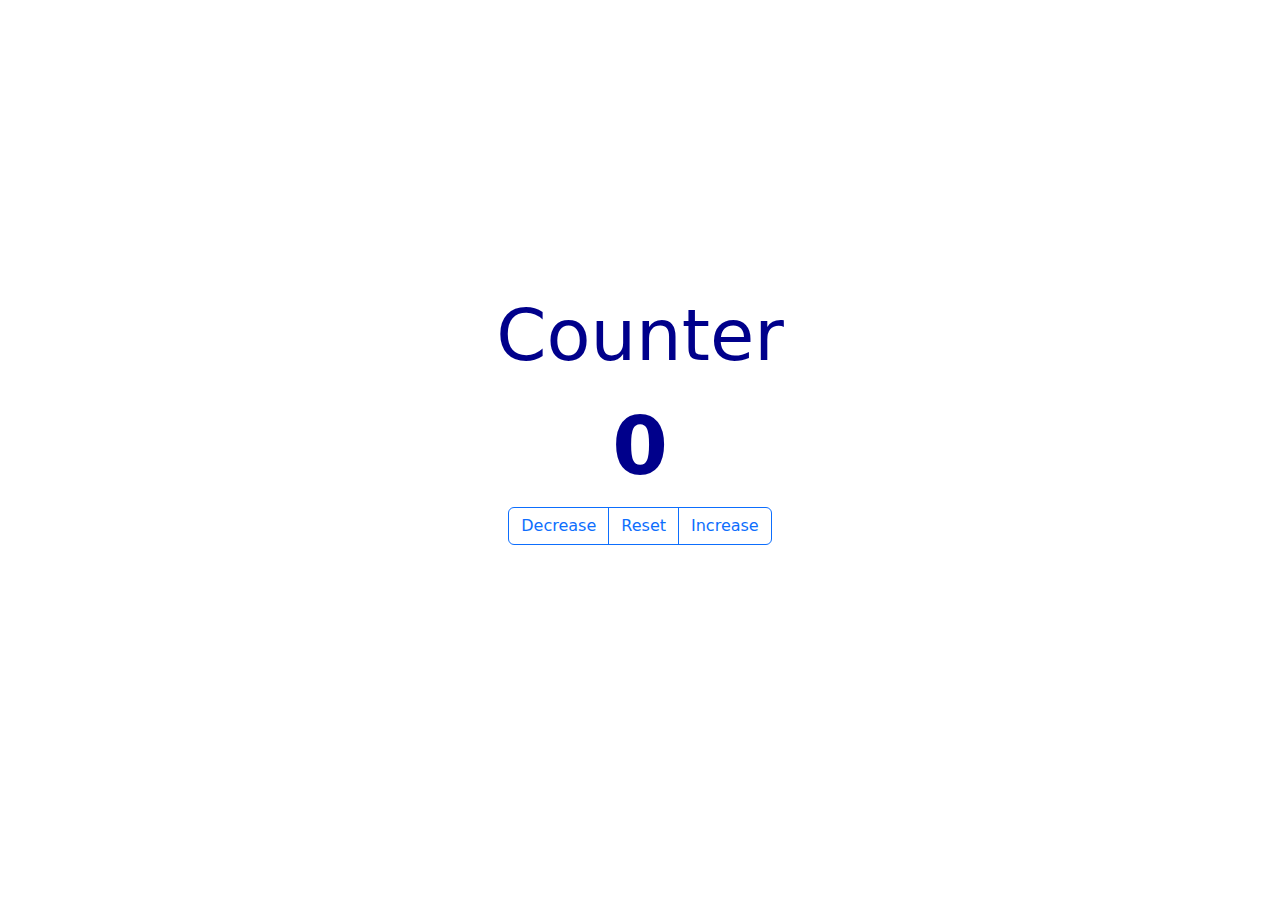
<file: projects/counter/index.html>
<!DOCTYPE html>
<html lang="en">
<head>
    <meta charset="UTF-8">
    <meta http-equiv="X-UA-Compatible" content="IE=edge">
    <meta name="viewport" content="width=device-width, initial-scale=1.0">
    <title>Counter</title>
    <link href="https://cdn.jsdelivr.net/npm/bootstrap@5.1.3/dist/css/bootstrap.min.css" rel="stylesheet">
    <link rel="stylesheet" href="style.css">
</head>
<body>

    <div class="container d-flex justify-content-center align-items-center">
       
        <div class="content-section d-flex align-items-center flex-column">
            <h1> Counter</h1>
            <span id="counter_value">0</span>
            <div class="btn-group" role="group" aria-label="Basic outlined example">
                <button type="button" class="btn btn-outline-primary decrease">Decrease</button>
                <button type="button" class="btn btn-outline-primary rest">Reset</button>
                <button type="button" class="btn btn-outline-primary increase">Increase</button>
              </div>
        </div>
       
    </div>

     <!-- Option 1: Bootstrap Bundle with Popper -->
     <script src="https://cdn.jsdelivr.net/npm/bootstrap@5.1.3/dist/js/bootstrap.bundle.min.js"></script>
     <script src="app.js"></script>
</body>
</html>
</file>
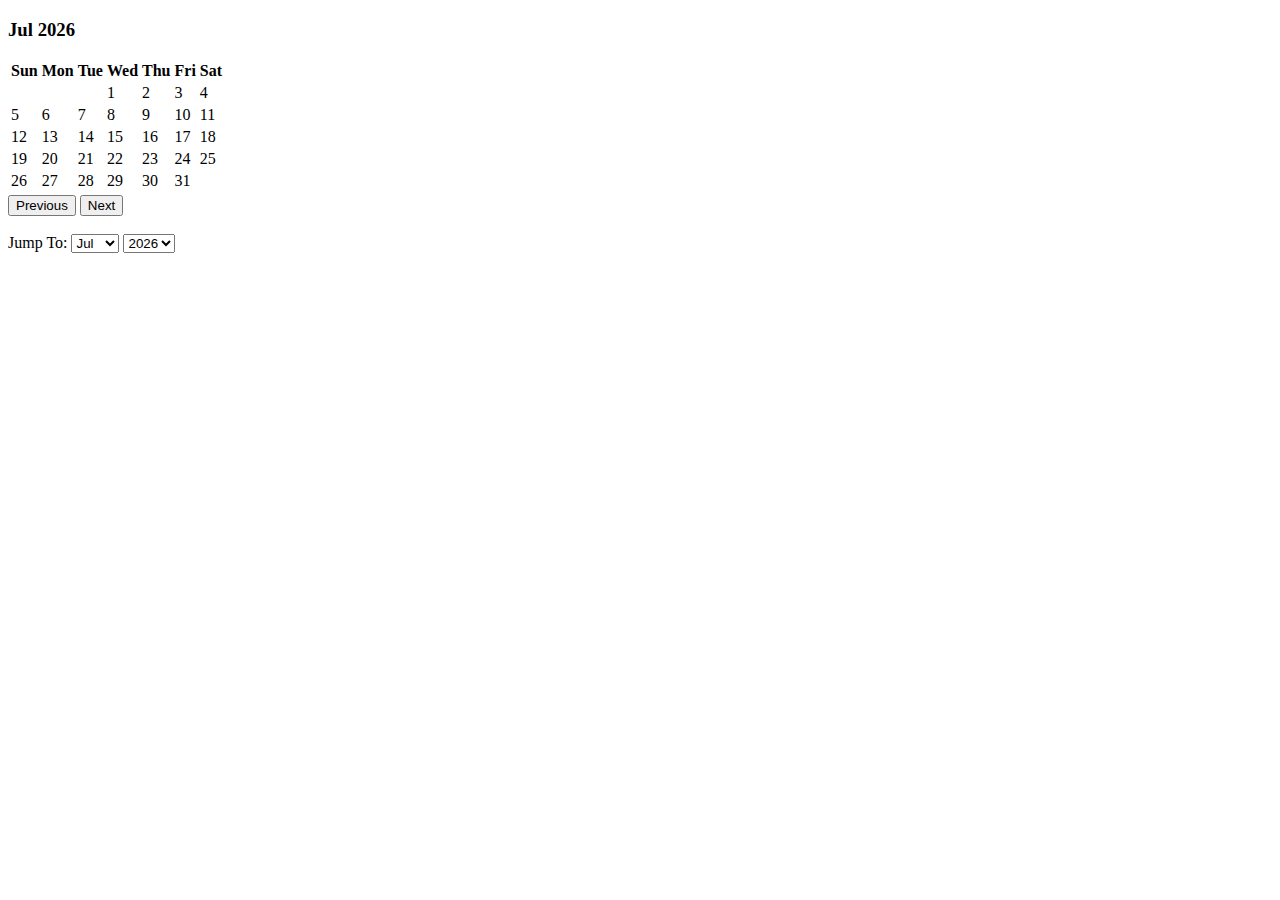
<file: calender.html>
<!DOCTYPE html>
<html lang="en">
<head>
    <meta charset="UTF-8">
    <title>Calendar</title>

    <meta name="viewport" content="width=device-width, initial-scale=1, shrink-to-fit=no">
    <!-- Bootstrap CSS -->
    <link rel="stylesheet" href="https://stackpath.bootstrapcdn.com/bootstrap/4.1.0/css/bootstrap.min.css"
          integrity="sha384-9gVQ4dYFwwWSjIDZnLEWnxCjeSWFphJiwGPXr1jddIhOegiu1FwO5qRGvFXOdJZ4" crossorigin="anonymous">

</head>
<body>
<div class="container col-sm-4 col-md-7 col-lg-4 mt-5">
    <div class="card">
        <h3 class="card-header" id="monthAndYear"></h3>
        <table class="table table-bordered table-responsive-sm" id="calendar">
            <thead>
            <tr>
                <th>Sun</th>
                <th>Mon</th>
                <th>Tue</th>
                <th>Wed</th>
                <th>Thu</th>
                <th>Fri</th>
                <th>Sat</th>
            </tr>
            </thead>

            <tbody id="calendar-body">

            </tbody>
        </table>

        <div class="form-inline">

            <button class="btn btn-outline-primary col-sm-6" id="previous" onclick="previous()">Previous</button>

            <button class="btn btn-outline-primary col-sm-6" id="next" onclick="next()">Next</button>
        </div>
        <br/>
        <form class="form-inline">
            <label class="lead mr-2 ml-2" for="month">Jump To: </label>
            <select class="form-control col-sm-4" name="month" id="month" onchange="jump()">
                <option value=0>Jan</option>
                <option value=1>Feb</option>
                <option value=2>Mar</option>
                <option value=3>Apr</option>
                <option value=4>May</option>
                <option value=5>Jun</option>
                <option value=6>Jul</option>
                <option value=7>Aug</option>
                <option value=8>Sep</option>
                <option value=9>Oct</option>
                <option value=10>Nov</option>
                <option value=11>Dec</option>
            </select>


            <label for="year"></label><select class="form-control col-sm-4" name="year" id="year" onchange="jump()">
            <option value=1990>1990</option>
            <option value=1991>1991</option>
            <option value=1992>1992</option>
            <option value=1993>1993</option>
            <option value=1994>1994</option>
            <option value=1995>1995</option>
            <option value=1996>1996</option>
            <option value=1997>1997</option>
            <option value=1998>1998</option>
            <option value=1999>1999</option>
            <option value=2000>2000</option>
            <option value=2001>2001</option>
            <option value=2002>2002</option>
            <option value=2003>2003</option>
            <option value=2004>2004</option>
            <option value=2005>2005</option>
            <option value=2006>2006</option>
            <option value=2007>2007</option>
            <option value=2008>2008</option>
            <option value=2009>2009</option>
            <option value=2010>2010</option>
            <option value=2011>2011</option>
            <option value=2012>2012</option>
            <option value=2013>2013</option>
            <option value=2014>2014</option>
            <option value=2015>2015</option>
            <option value=2016>2016</option>
            <option value=2017>2017</option>
            <option value=2018>2018</option>
            <option value=2019>2019</option>
            <option value=2020>2020</option>
            <option value=2021>2021</option>
            <option value=2022>2022</option>
            <option value=2023>2023</option>
            <option value=2024>2024</option>
            <option value=2025>2025</option>
            <option value=2026>2026</option>
            <option value=2027>2027</option>
            <option value=2028>2028</option>
            <option value=2029>2029</option>
            <option value=2030>2030</option>
        </select></form>
    </div>
</div>
<!--<button name="jump" onclick="jump()">Go</button>-->
<script src="calender.js"></script>

<!-- Optional JavaScript for bootstrap -->
<!-- jQuery first, then Popper.js, then Bootstrap JS -->
<script src="https://code.jquery.com/jquery-3.3.1.slim.min.js"
        integrity="sha384-q8i/X+965DzO0rT7abK41JStQIAqVgRVzpbzo5smXKp4YfRvH+8abtTE1Pi6jizo"
        crossorigin="anonymous"></script>
<script src="https://cdnjs.cloudflare.com/ajax/libs/popper.js/1.14.0/umd/popper.min.js"
        integrity="sha384-cs/chFZiN24E4KMATLdqdvsezGxaGsi4hLGOzlXwp5UZB1LY//20VyM2taTB4QvJ"
        crossorigin="anonymous"></script>
<script src="https://stackpath.bootstrapcdn.com/bootstrap/4.1.0/js/bootstrap.min.js"
        integrity="sha384-uefMccjFJAIv6A+rW+L4AHf99KvxDjWSu1z9VI8SKNVmz4sk7buKt/6v9KI65qnm"
        crossorigin="anonymous"></script>


</body>
</html>
</file>
<file: projects/counter/style.css>
/* *****************
container css
 ***************/
 .container{
    min-height: calc(100vh - 63px);
   
}


h1{
    font-size: 4.5rem;
    color: darkblue;
}
#counter_value{
    font-size: 5rem;
    font-weight: bold;
    color: darkblue;
}
</file>
